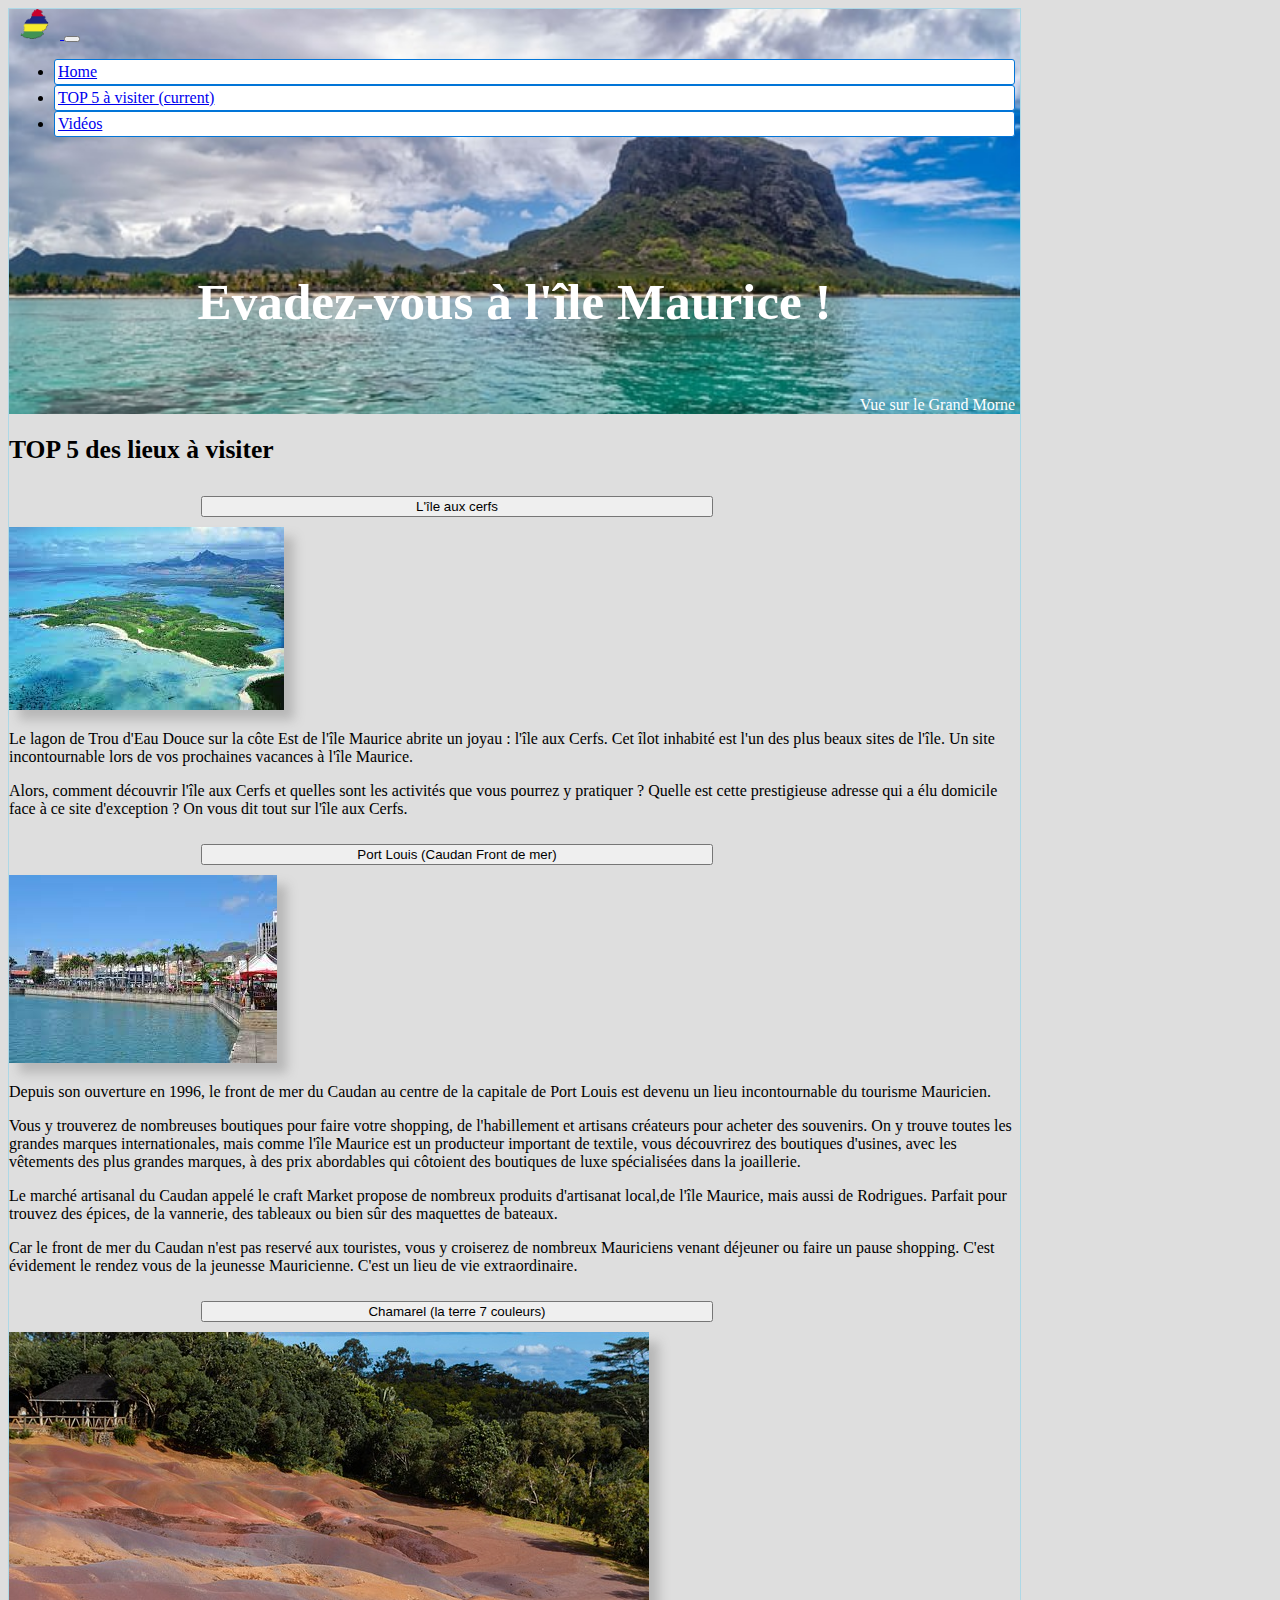
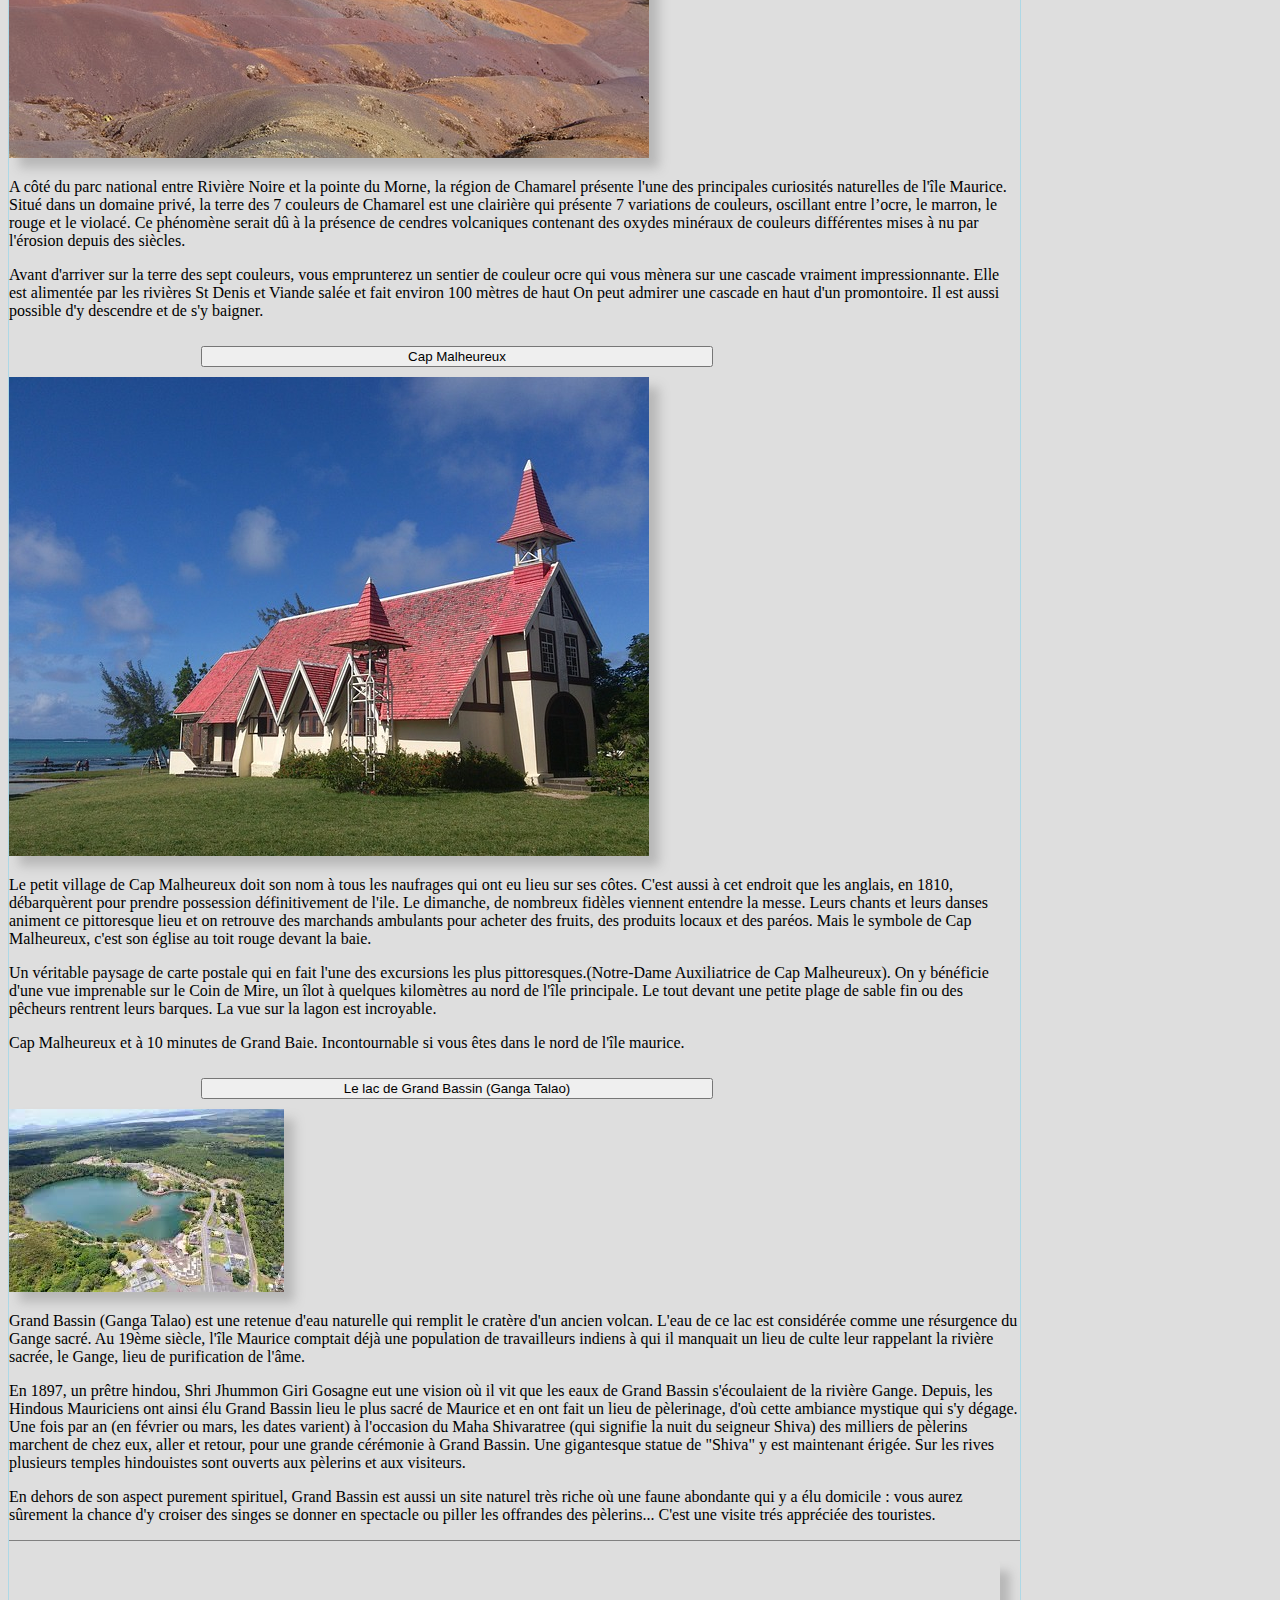
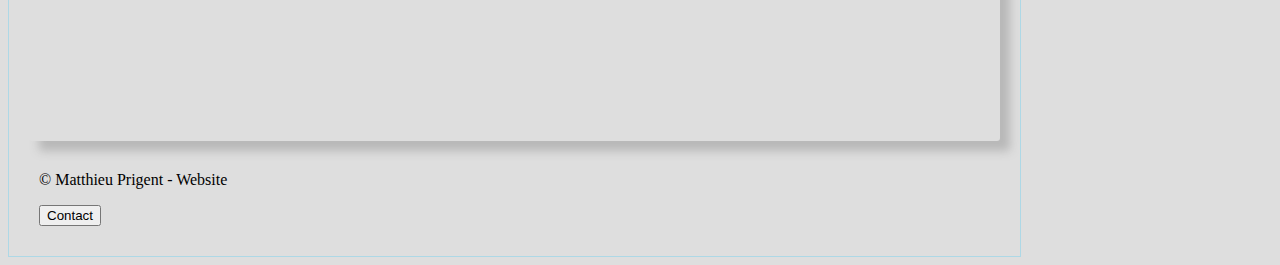
<file: top5.html>
<!DOCTYPE html>
<html lang="fr">
  <head>
    <meta charset="UTF-8" />
    <meta http-equiv="X-UA-Compatible" content="IE=edge" />
    <meta name="viewport" content="width=device-width, initial-scale=1.0" />
    <title>TOP 5 des lieux à visiter !</title>
    <!-- lien favicon -->
    <link rel="shortcut icon" href="img/drapeau-mauricien.png" type="image/x-icon">
    <!-- Lien vers CDN bootstrap 4.6.1 -->
    <link
      rel="stylesheet"
      href="https://cdn.jsdelivr.net/npm/bootstrap@4.6.1/dist/css/bootstrap.min.css"
      integrity="sha384-zCbKRCUGaJDkqS1kPbPd7TveP5iyJE0EjAuZQTgFLD2ylzuqKfdKlfG/eSrtxUkn"
      crossorigin="anonymous"
    />

    <!-- lien css principal -->
    <link rel="stylesheet" href="css/style.css" />
  </head>
  <body>
    <!-- début body -->
    <div class="container bg-white">
      <!-- bandeau nav -->
      <header id="bg-img">
        <nav class="navbar navbar-expand-lg navbar-light">
          <a class="logo-lien" href="https://www.ile-maurice.fr/"
            ><img
              src="img/logo-mauritius.png"
              target="_blank"
              id="logo"
              alt="logo ile maurice"
            />
          </a>
          <!-- <a class="navbar-brand" href="#"></a> -->
          <button
            class="navbar-toggler"
            type="button"
            data-toggle="collapse"
            data-target="#navbarSupportedContent"
            aria-controls="navbarSupportedContent"
            aria-expanded="false"
            aria-label="Toggle navigation"
          >
            <span class="navbar-toggler-icon"></span>
          </button>

          <div class="collapse navbar-collapse" id="navbarSupportedContent">
            <ul class="navbar-nav mr-auto">
              <li class="nav-item bouton-menu btn-outline-primary">
                <a class="nav-link" href="./index.html">Home</a>
              </li>
              <li class="nav-item bouton-menu btn-outline-primary active">
                <a class="nav-link" href="./top5.html"
                  >TOP 5 à visiter <span class="sr-only">(current)</span></a
                >
              </li>
              <li class="nav-item bouton-menu btn-outline-primary">
                <a class="nav-link" href="./videos.html">Vidéos</a>
              </li>
            </ul>
            <!-- <form class="form-inline my-2 my-lg-0">
              <input
                class="form-control mr-sm-2"
                type="search"
                placeholder="Recherche"
                aria-label="Search"
              />
              <button
                class="btn btn-outline-success my-2 my-sm-0"
                type="submit"
              >
                Search
              </button>
            </form> -->
          </div>
        </nav>
        <div class="divh1">
          <h1>Evadez-vous à l'île Maurice !</h1>
          <span>Vue sur le Grand Morne</span>
        </div>
      </header>

      <!-- ligne titre h2 -->
      <div class="my-5 text-center">
        <h2>TOP 5 des lieux à visiter</h2>
      </div>

      <!-- TOP 5 des sites à voir 
            1: Grand Bassin
            2: Grand Baie
            3: Chamarel
            4: Port Louis (caudan)
            5: l'île aux cerfs
            
            cards photo + contents -->

      <!-- TOP 1 -->
      <div class="btn-group">
        <button
          class="btn btn-primary dropdown-toggle btn-top5 text-wrap"
          type="button"
          data-toggle="collapse"
          data-target="#ToggleTOP1"
          aria-controls="ToggleTOP1"
          aria-expanded="false"
          aria-label="Toggle navigation"
        >
          L'île aux cerfs
          <!-- <span class="navbar-toggler-icon opaReverse"></span> -->
        </button>
      </div>
      <div class="collapse row justify-content-around" id="ToggleTOP1">
        <div class="col-md-6 mx-auto">
          <img
            src="img/ileauxcerfs-plage1.jpg"
            alt=""
            class="d-block w-100 shadow"
          />
        </div>
        <article class="col-md-6 mx-auto p-2 text-justify">
          <p>
            Le lagon de Trou d'Eau Douce sur la côte Est de l'île Maurice abrite
            un joyau : l'île aux Cerfs. Cet îlot inhabité est l'un des plus
            beaux sites de l'île. Un site incontournable lors de vos prochaines
            vacances à l'île Maurice.
          </p>
          <p>
            Alors, comment découvrir l'île aux Cerfs et quelles sont les
            activités que vous pourrez y pratiquer ? Quelle est cette
            prestigieuse adresse qui a élu domicile face à ce site d'exception ?
            On vous dit tout sur l'île aux Cerfs.
          </p>
        </article>
      </div>

      <!-- TOP 2 -->
      <div class="btn-group">
        <button
          class="btn btn-primary dropdown-toggle btn-top5 text-wrap"
          type="button"
          data-toggle="collapse"
          data-target="#ToggleTOP2"
          aria-controls="ToggleTOP2"
          aria-expanded="false"
          aria-label="Toggle navigation"
        >
          Port Louis (Caudan Front de mer)
          <!-- <span class="navbar-toggler-icon opaReverse"></span> -->
        </button>
      </div>
      <div class="collapse row justify-content-around" id="ToggleTOP2">
        <div class="col-md-6 mx-auto">
          <img
            src="img/port-louis-caudan-waterfront.jpg"
            alt=""
            class="d-block w-100 shadow"
          />
        </div>
        <article class="col-md-6 mx-auto p-2 text-justify">
          <p>
            Depuis son ouverture en 1996, le front de mer du Caudan au centre de
            la capitale de Port Louis est devenu un lieu incontournable du
            tourisme Mauricien.
          </p>
          <p>
            Vous y trouverez de nombreuses boutiques pour faire votre shopping,
            de l'habillement et artisans créateurs pour acheter des souvenirs.
            On y trouve toutes les grandes marques internationales, mais comme
            l'île Maurice est un producteur important de textile, vous
            découvrirez des boutiques d'usines, avec les vêtements des plus
            grandes marques, à des prix abordables qui côtoient des boutiques de
            luxe spécialisées dans la joaillerie.
          </p>
          <p>
            Le marché artisanal du Caudan appelé le craft Market propose de
            nombreux produits d'artisanat local,de l'île Maurice, mais aussi de
            Rodrigues. Parfait pour trouvez des épices, de la vannerie, des
            tableaux ou bien sûr des maquettes de bateaux.
          </p>
        </article>
      </div>
      <div class="collapse row justify-content-around mx-2" id="ToggleTOP2">
        <article id="ToggleTOP2">
          <p>
            Car le front de mer du Caudan n'est pas reservé aux touristes, vous
            y croiserez de nombreux Mauriciens venant déjeuner ou faire un pause
            shopping. C'est évidement le rendez vous de la jeunesse Mauricienne.
            C'est un lieu de vie extraordinaire.
          </p>
        </article>
      </div>

      <!-- TOP 3 -->
      <div class="btn-group">
        <button
          class="btn btn-primary dropdown-toggle btn-top5 text-wrap"
          type="button"
          data-toggle="collapse"
          data-target="#ToggleTOP3"
          aria-controls="ToggleTOP3"
          aria-expanded="false"
          aria-label="Toggle navigation"
        >
          Chamarel (la terre 7 couleurs)
          <!-- <span class="navbar-toggler-icon opaReverse"></span> -->
        </button>
      </div>
      <div class="collapse row justify-content-around" id="ToggleTOP3">
        <div class="col-md-6 mx-auto">
          <img
            src="img/chamarel-7couleurs1.jpg"
            alt=""
            class="d-block w-100 shadow"
          />
        </div>
        <article class="col-md-6 mx-auto p-2 text-justify">
          <p>
            A côté du parc national entre Rivière Noire et la pointe du Morne,
            la région de Chamarel présente l'une des principales curiosités
            naturelles de l'île Maurice. Situé dans un domaine privé, la terre
            des 7 couleurs de Chamarel est une clairière qui présente 7
            variations de couleurs, oscillant entre l’ocre, le marron, le rouge
            et le violacé. Ce phénomène serait dû à la présence de cendres
            volcaniques contenant des oxydes minéraux de couleurs différentes
            mises à nu par l'érosion depuis des siècles.
          </p>
          <p>
            Avant d'arriver sur la terre des sept couleurs, vous emprunterez un
            sentier de couleur ocre qui vous mènera sur une cascade vraiment
            impressionnante. Elle est alimentée par les rivières St Denis et
            Viande salée et fait environ 100 mètres de haut On peut admirer une
            cascade en haut d'un promontoire. Il est aussi possible d'y
            descendre et de s'y baigner.
          </p>
        </article>
      </div>

      <!-- TOP 4 -->
      <div class="btn-group">
        <button
          class="btn btn-primary dropdown-toggle btn-top5 text-wrap"
          type="button"
          data-toggle="collapse"
          data-target="#ToggleTOP4"
          aria-controls="ToggleTOP4"
          aria-expanded="false"
          aria-label="Toggle navigation"
        >
          Cap Malheureux
          <!-- <span class="navbar-toggler-icon opaReverse"></span> -->
        </button>
      </div>
      <div class="collapse row justify-content-around" id="ToggleTOP4">
        <div class="col-md-6 mx-auto">
          <img
            src="img/grand-baie-cap-malheureux.jpg"
            alt=""
            class="d-block w-100 shadow"
          />
        </div>
        <article class="col-md-6 mx-auto p-2 text-justify">
          <p>
            Le petit village de Cap Malheureux doit son nom à tous les naufrages
            qui ont eu lieu sur ses côtes. C'est aussi à cet endroit que les
            anglais, en 1810, débarquèrent pour prendre possession
            définitivement de l'ile. Le dimanche, de nombreux fidèles viennent
            entendre la messe. Leurs chants et leurs danses animent ce
            pittoresque lieu et on retrouve des marchands ambulants pour acheter
            des fruits, des produits locaux et des paréos. Mais le symbole de
            Cap Malheureux, c'est son église au toit rouge devant la baie.
          </p>
          <p>
            Un véritable paysage de carte postale qui en fait l'une des
            excursions les plus pittoresques.(Notre-Dame Auxiliatrice de Cap
            Malheureux). On y bénéficie d'une vue imprenable sur le Coin de
            Mire, un îlot à quelques kilomètres au nord de l'île principale. Le
            tout devant une petite plage de sable fin ou des pêcheurs rentrent
            leurs barques. La vue sur la lagon est incroyable.
          </p>
          <p>
            Cap Malheureux et à 10 minutes de Grand Baie. Incontournable si vous
            êtes dans le nord de l'île maurice.
          </p>
        </article>
      </div>

      <!-- TOP 5 -->
      <div class="btn-group">
        <button
          class="btn btn-primary dropdown-toggle btn-top5 text-wrap"
          type="button"
          data-toggle="collapse"
          data-target="#ToggleTOP5"
          aria-controls="ToggleTOP5"
          aria-expanded="false"
          aria-label="Toggle navigation"
        >
          Le lac de Grand Bassin (Ganga Talao)
          <!-- <span class="navbar-toggler-icon opaReverse"></span> -->
        </button>
      </div>
      <div class="collapse row justify-content-around" id="ToggleTOP5">
        <div class="col-md-6 mx-auto">
          <img
            src="img/grand-bassin-lac.jpg"
            alt=""
            class="d-block w-100 shadow"
          />
        </div>
        <article class="col-md-6 mx-auto p-2 text-justify">
          <p>
            Grand Bassin (Ganga Talao) est une retenue d'eau naturelle qui
            remplit le cratère d'un ancien volcan. L'eau de ce lac est
            considérée comme une résurgence du Gange sacré. Au 19ème siècle,
            l'île Maurice comptait déjà une population de travailleurs indiens à
            qui il manquait un lieu de culte leur rappelant la rivière sacrée,
            le Gange, lieu de purification de l'âme.
          </p>
          <p>
            En 1897, un prêtre hindou, Shri Jhummon Giri Gosagne eut une vision
            où il vit que les eaux de Grand Bassin s'écoulaient de la rivière
            Gange. Depuis, les Hindous Mauriciens ont ainsi élu Grand Bassin
            lieu le plus sacré de Maurice et en ont fait un lieu de pèlerinage,
            d'où cette ambiance mystique qui s'y dégage. Une fois par an (en
            février ou mars, les dates varient) à l'occasion du Maha Shivaratree
            (qui signifie la nuit du seigneur Shiva) des milliers de pèlerins
            marchent de chez eux, aller et retour, pour une grande cérémonie à
            Grand Bassin. Une gigantesque statue de "Shiva" y est maintenant
            érigée. Sur les rives plusieurs temples hindouistes sont ouverts aux
            pèlerins et aux visiteurs.
          </p>
          <p>
            En dehors de son aspect purement spirituel, Grand Bassin est aussi
            un site naturel très riche où une faune abondante qui y a élu
            domicile : vous aurez sûrement la chance d'y croiser des singes se
            donner en spectacle ou piller les offrandes des pèlerins... C'est
            une visite trés appréciée des touristes.
          </p>
        </article>
      </div>

      <!-- footer copyright + bouton -->
      <footer class="d-flex justify-content-center align-items-center mt-5">
        <!-- un titre + un bouton -->
        <div class="col-md-3 mx-auto">
          <iframe
            class="bloc-plan"
            src="https://www.google.com/maps/embed?pb=!1m18!1m12!1m3!1d315203.6142618003!2d57.40593582365537!3d-20.246802715554452!2m3!1f0!2f0!3f0!3m2!1i1024!2i768!4f13.1!3m3!1m2!1s0x217c504df94474c9%3A0x4203d9c2116bd031!2sMaurice!5e0!3m2!1sfr!2sfr!4v1643293564649!5m2!1sfr!2sfr"
            style="border: 0"
            allowfullscreen=""
            loading="lazy"
          ></iframe>
        </div>

        <div class="col-md-3 btnFooter">
          <p class="text-center">&copy; Matthieu Prigent - Website</p>
          <button type="button" class="btn btn-secondary w-100 my-3">
            Contact
          </button>
        </div>
        <div class="col-md-3 empty"></div>
      </footer>
    </div>

    <!-- zone du script -->

    <!-- script bootstrap v4.6 -->
    <script
      src="https://cdn.jsdelivr.net/npm/jquery@3.5.1/dist/jquery.slim.min.js"
      integrity="sha384-DfXdz2htPH0lsSSs5nCTpuj/zy4C+OGpamoFVy38MVBnE+IbbVYUew+OrCXaRkfj"
      crossorigin="anonymous"
    ></script>
    <script
      src="https://cdn.jsdelivr.net/npm/bootstrap@4.6.1/dist/js/bootstrap.bundle.min.js"
      integrity="sha384-fQybjgWLrvvRgtW6bFlB7jaZrFsaBXjsOMm/tB9LTS58ONXgqbR9W8oWht/amnpF"
      crossorigin="anonymous"
    ></script>
    <script src="js/top5.js"></script>
    <!-- fin body -->
  </body>
</html>
</file>
<file: css/style.css>
/* test cadre */
.test-cadre {
  border: 1px solid red;
}
/* test boite */
.test-boite {
  width: 100%;
  height: 10vh;
  border: 1px solid green;
}
body {
  background-color: #dedede;
}
.container {
  border: 1px solid lightblue;
  width: 80%;
}
/* ----------------------- PARTIE HEADER ----------------------- */
header {
  height: 45vh;
  position: relative;
}
#bg-img {
  background-image: url("../img/bg-morne.jpg");
  background-repeat: no-repeat;
  background-position-y: center;
  /* background-position-x: center; */
  background-size: cover;
}
#logo {
  /* width: 30px; */
  height: 30px;
}
.bouton-menu {
  border: 1px solid #0275d8;
  border-radius: 3px;
  background-color: #fff;
  padding: 3px;
  margin: 0 5px;
}

h1 {
  font-size: 4vw;
}
.divh1 {
  text-align: center;
  color: white;
  margin-top: 15vh;
}
.divh1 span {
  position: absolute;
  right: 5px;
  bottom: 0;
}

/* ----------------------- PARTIE MAIN (INDEX)----------------------- */
h2 {
  font-size: 2vw;
}
.bloc-texte {
  /* padding-top: 10px; */
  padding-bottom: 10px;
  text-justify: auto;
  /* border: 1px solid gray;
  border-radius: 3px; */
}
.carte {
  width: 100%;
  display: block;
  margin-left: auto;
  margin-right: auto;
  padding: 2rem;
  box-shadow: 10px 10px 10px rgba(128, 128, 128, 0.40);

}
.shadow{
  box-shadow: 10px 10px 10px rgba(128, 128, 128, 0.40);
}
.bloc-carte {
  position: relative;
}
.drapeau {
  width: 20%;
  position: absolute;
  top: 10px;
  left: 10px;
}

.menu {
  /* border-left: 2px solid black; */
  /* border-right: 2px solid black; */
  color: white;
  font-size: 1rem;
  list-style-type: none;
}
.bk-lightblue {
  background-color: lightblue;
}
article {
  font-size: 1rem;
}

/* ----------------------- PARTIE MAIN (TOP5)----------------------- */
.bloc-card {
  width: 18rem;
}


.btn-top5 {
  width: 40vw;
  margin-top: 10px;
  margin-bottom: 10px;
  margin-left: 15vw;
  margin-right: 15vw;

}

/* ----------------------- PARTIE MAIN (VIDEOS)----------------------- */

.video-responsive {
  overflow: hidden;
  padding-bottom: 56.25%;
  position: relative;
  height: 0;
  box-shadow: 10px 10px 10px rgba(128, 128, 128, 0.40);
}
.video-responsive iframe {
  left: 0;
  top: 0;
  height: 100%;
  width: 100%;
  position: absolute;
}
/* ----------------------- PARTIE FOOTER ----------------------- */
footer{
  border-top: 1px solid gray;
  padding: 20px;
}
.bloc-plan {
  height: 20vh;
  width: 100%;
  border-radius: 3px;
  /* margin-bottom: 10vh; */
  box-shadow: 10px 10px 10px rgba(128, 128, 128, 0.40);

}.btnFooter {
  width: 300px;
  padding: 10px;
}
.empty{
  width: 100%;
}

@media screen and (max-width:320px) {
  .container {
    width: 100%;
  }
  .btn-top5 {
    width: 80vw;
    margin: 10px;
    
  
  }
}
</file>
